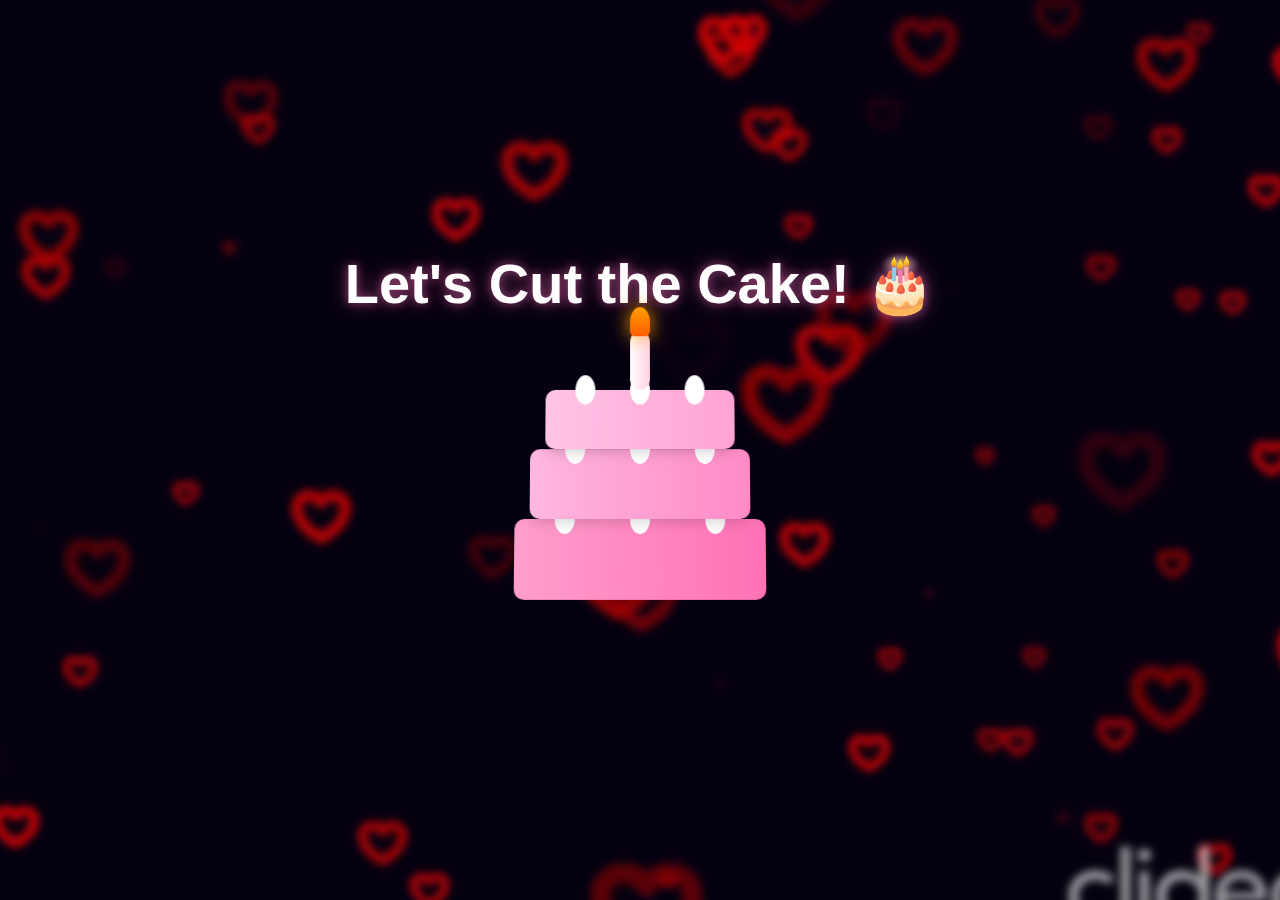
<file: cake.html>
<!DOCTYPE html>
<html lang="en">
  <head>
    <meta charset="UTF-8" />
    <meta name="viewport" content="width=device-width, initial-scale=1.0" />
    <title>Let's Celebrate with Cake!</title>
    <script src="https://cdnjs.cloudflare.com/ajax/libs/gsap/3.12.2/gsap.min.js"></script>
    <style>
      * {
        margin: 0;
        padding: 0;
        box-sizing: border-box;
      }

      body {
        min-height: 100vh;
        display: flex;
        flex-direction: column;
        justify-content: center;
        align-items: center;
        background: black;
        background-size: 400% 400%;
        animation: gradientBG 15s ease infinite;
        font-family: "Arial", sans-serif;
        overflow: hidden;
      }

      #background-video {
        position: fixed;
        top: 50%;
        left: 50%;
        min-width: 100%;
        min-height: 100%;
        transform: translate(-50%, -50%);
        object-fit: cover;
        filter: blur(4px);
        z-index: -1;
        animation: zoomVideo 10s ease-in-out infinite alternate;
      }

      @keyframes zoomVideo {
        from {
          transform: translate(-50%, -50%) scale(2);
        }
        to {
          transform: translate(-50%, -50%) scale(1.5);
        }
      }
      .heading {
        font-size: 3.5rem;
        color: #ffffff;
        text-shadow: 0 0 10px rgba(255, 113, 182, 0.5),
          0 0 20px rgba(255, 113, 182, 0.3), 0 0 30px rgba(255, 113, 182, 0.2);
        margin-bottom: 2rem;
        text-align: center;
        animation: glow 2s ease-in-out infinite alternate;
      }

      @keyframes glow {
        from {
          text-shadow: 0 0 10px #ff71b6, 0 0 20px #ff71b6, 0 0 30px #ff9ecd;
        }
        to {
          text-shadow: 0 0 20px #ff71b6, 0 0 30px #ff71b6, 0 0 40px #ff9ecd;
        }
      }

      .cake-container {
        position: relative;
        width: 300px;
        height: 300px;
        display: flex;
        flex-direction: column;
        align-items: center;
        cursor: pointer;
      }

      .cake {
        position: relative;
        width: 250px;
        height: 250px;
        transform-style: preserve-3d;
        transform: perspective(1000px) rotateX(5deg);
        transition: transform 0.3s ease;
      }

      .cake:hover {
        transform: perspective(1000px) rotateX(5deg) scale(1.05);
      }

      .layer {
        position: absolute;
        width: 100%;
        background: linear-gradient(to right, #ff9ecd, #ff71b6);
        border-radius: 10px;
        box-shadow: 0 2px 15px rgba(0, 0, 0, 0.2);
        display: flex;
        justify-content: center;
      }

      .layer-1 {
        height: 80px;
        bottom: 0;
        width: 250px;
      }

      .layer-2 {
        height: 70px;
        bottom: 80px;
        width: 220px;
        left: 15px;
        background: linear-gradient(to right, #ffb7e0, #ff8ac7);
      }

      .layer-3 {
        height: 60px;
        bottom: 150px;
        width: 190px;
        left: 30px;
        background: linear-gradient(to right, #ffc4e6, #ffa3d4);
      }

      .frosting {
        position: absolute;
        width: 20px;
        height: 30px;
        background: white;
        border-radius: 50%;
        top: -15px;
      }

      .candle {
        position: absolute;
        width: 20px;
        height: 60px;
        background: linear-gradient(to right, #fff, #ffd1e3);
        top: -60px;
        left: 50%;
        transform: translateX(-50%);
        border-radius: 10px;
        z-index: 10;
      }

      .flame {
        position: absolute;
        width: 20px;
        height: 30px;
        background: linear-gradient(to bottom, #ff9d00, #ff5e00);
        border-radius: 50% 50% 20% 20%;
        top: -25px;
        animation: flicker 1s infinite;
        filter: drop-shadow(0 0 10px #ff9d00);
      }

      .ribbon {
        position: fixed;
        width: 15px;
        height: 50px;
        top: -50px;
        border-radius: 5px;
        animation: ribbonFall 3s linear forwards;
      }

      @keyframes ribbonFall {
        0% {
          transform: translateY(0) rotate(0deg) translateX(0);
        }
        50% {
          transform: translateY(50vh) rotate(180deg) translateX(100px);
        }
        100% {
          transform: translateY(100vh) rotate(360deg) translateX(-100px);
        }
      }

      @keyframes flicker {
        0%,
        100% {
          transform: scale(1);
          opacity: 1;
        }
        50% {
          transform: scale(0.9);
          opacity: 0.8;
        }
      }

      .smoke {
        position: absolute;
        width: 10px;
        height: 10px;
        background: rgba(255, 255, 255, 0.8);
        border-radius: 50%;
        filter: blur(5px);
        opacity: 0;
      }

      @keyframes gradientBG {
        0% {
          background-position: 0% 50%;
        }
        50% {
          background-position: 100% 50%;
        }
        100% {
          background-position: 0% 50%;
        }
      }
      .next-page-button {
        position: fixed;
        bottom: 40px;
        padding: 15px 40px;
        font-size: 1.2rem;
        background: linear-gradient(45deg, #ff9ecd, #ff71b6);
        border: none;
        border-radius: 25px;
        color: white;
        cursor: pointer;
        opacity: 0;
        transform: translateY(50px);
        transition: all 0.3s ease;
        box-shadow: 0 0 15px rgba(255, 113, 182, 0.5),
          0 0 30px rgba(255, 113, 182, 0.3);
        font-family: "Arial", sans-serif;
        z-index: 1000;
        display: flex;
        align-items: center;
        gap: 10px;
      }

      .next-page-button::after {
        content: "→";
        font-size: 1.4rem;
        transition: transform 0.3s ease;
      }

      .next-page-button:hover {
        transform: translateY(-3px) scale(1.05);
        box-shadow: 0 0 20px rgba(255, 113, 182, 0.6),
          0 0 40px rgba(255, 113, 182, 0.4);
        background: linear-gradient(45deg, #ffb7e0, #ff8ac7);
      }

      .next-page-button:hover::after {
        transform: translateX(5px);
      }

      @keyframes pulse {
        0%,
        100% {
          transform: scale(1);
        }
        50% {
          transform: scale(1.05);
        }
      }

      .next-page-button.show {
        opacity: 1;
        transform: translateY(0);
        animation: pulse 2s infinite;
      }
    </style>
  </head>
  <body>
    <!-- Background Video -->
    <video id="background-video" autoplay muted loop playsinline>
      <source src="/bg.mp4" type="video/mp4" />
      Your browser does not support the video tag.
    </video>
    <h1 class="heading">Let's Cut the Cake! 🎂</h1>
    <div class="cake-container">
      <div class="cake">
        <div class="layer layer-1">
          <div class="frosting"></div>
          <div class="frosting" style="left: 40px"></div>
          <div class="frosting" style="right: 40px"></div>
        </div>
        <div class="layer layer-2">
          <div class="frosting"></div>
          <div class="frosting" style="left: 35px"></div>
          <div class="frosting" style="right: 35px"></div>
        </div>
        <div class="layer layer-3">
          <div class="frosting"></div>
          <div class="frosting" style="left: 30px"></div>
          <div class="frosting" style="right: 30px"></div>
          <div class="candle">
            <div class="flame"></div>
          </div>
        </div>
      </div>
    </div>
    <button class="next-page-button">Next Page</button>

    <script>
      const cake = document.querySelector(".cake-container");
      const candle = document.querySelector(".candle");
      const flame = document.querySelector(".flame");
      let isClicked = false;

      const ribbonColors = [
        "linear-gradient(45deg, #FF9ECD, #FF71B6)",
        "linear-gradient(45deg, #FFB7E0, #FF8AC7)",
        "linear-gradient(45deg, #FFC4E6, #FFA3D4)",
        "linear-gradient(45deg, #E0C3FC, #BDE0FE)",
        "linear-gradient(45deg, #FFCAD4, #FFD1E3)",
        "linear-gradient(45deg, #B5EAD7, #C7F9CC)",
        "linear-gradient(45deg, #FF9AA2, #FFB7B2)",
        "linear-gradient(45deg, #FFDAC1, #FFE5D9)",
      ];

      function createRibbon() {
        const ribbon = document.createElement("div");
        ribbon.className = "ribbon";
        ribbon.style.left = `${Math.random() * window.innerWidth}px`;
        ribbon.style.background =
          ribbonColors[Math.floor(Math.random() * ribbonColors.length)];
        document.body.appendChild(ribbon);

        ribbon.addEventListener("animationend", () => {
          ribbon.remove();
        });
      }

      function startCelebration() {
        if (isClicked) return;
        isClicked = true;

        // Fade out candle smoothly
        gsap.to(candle, {
          opacity: 0,
          y: -20,
          duration: 1,
          ease: "power2.out",
          onComplete: () => candle.remove(),
        });

        // Start ribbon rain
        const ribbonInterval = setInterval(() => {
          for (let i = 0; i < 5; i++) {
            setTimeout(() => createRibbon(), i * 100);
          }
        }, 200);

        // Show next page button after 2 seconds
        setTimeout(() => {
          const nextButton = document.querySelector(".next-page-button");
          nextButton.classList.add("show");
        }, 2000);

        // Stop ribbon rain after 5 seconds
        setTimeout(() => {
          clearInterval(ribbonInterval);
        }, 5000);
      }

      // Add button click handler
      document
        .querySelector(".next-page-button")
        .addEventListener("click", () => {
          // You can replace this with your actual next page URL
          window.location.href = "page2.html";
        });

      cake.addEventListener("click", startCelebration);
    </script>
  </body>
</html>
</file>
